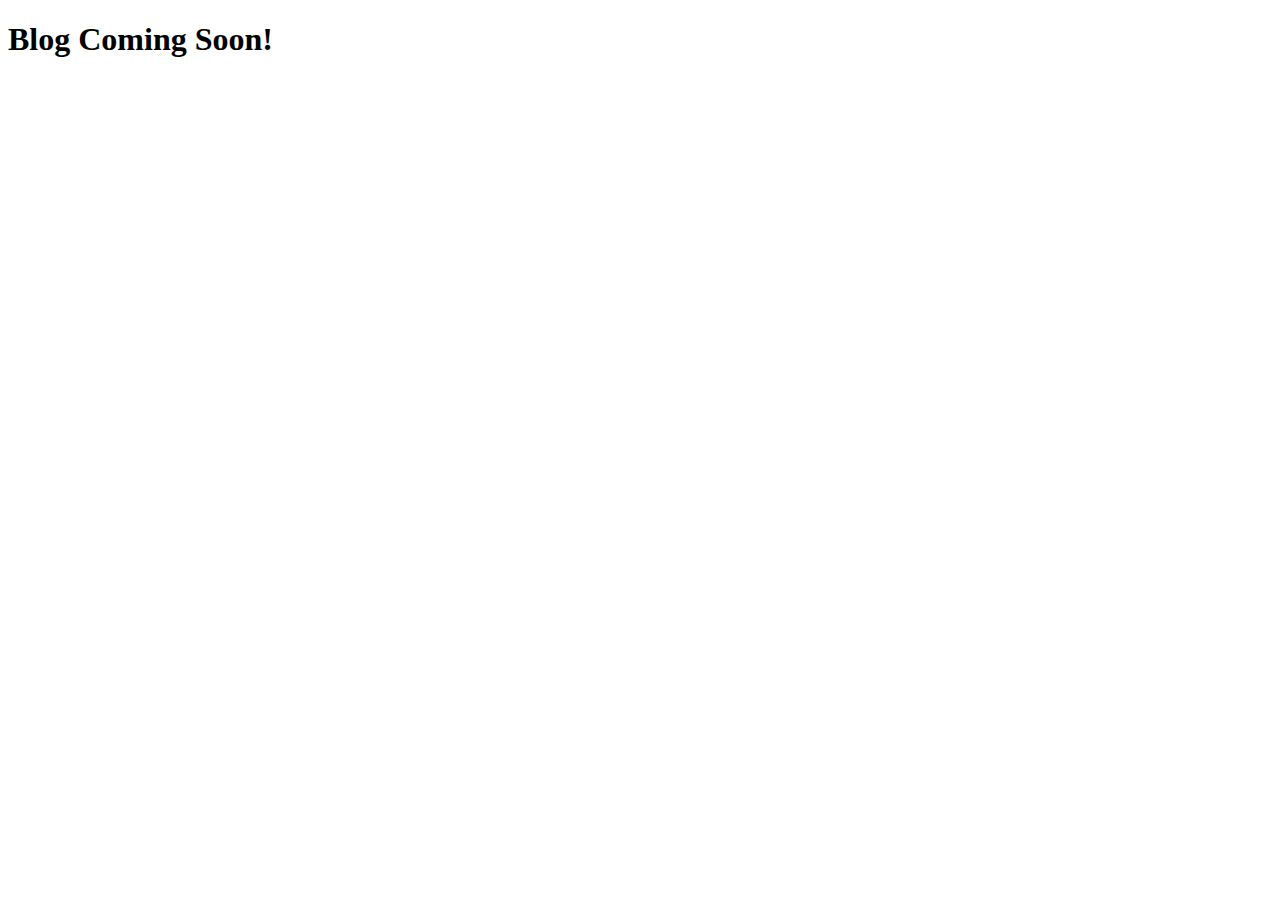
<file: pages/blog.html>
<!DOCTYPE html>
<html lang="en">
  <head>
    <meta charset="UTF-8" />
    <meta name="viewport" content="width=device-width, initial-scale=1.0" />
    <title>Blog</title>
  </head>
  <body>
    <h1>Blog Coming Soon!</h1>
  </body>
</html>
</file>
